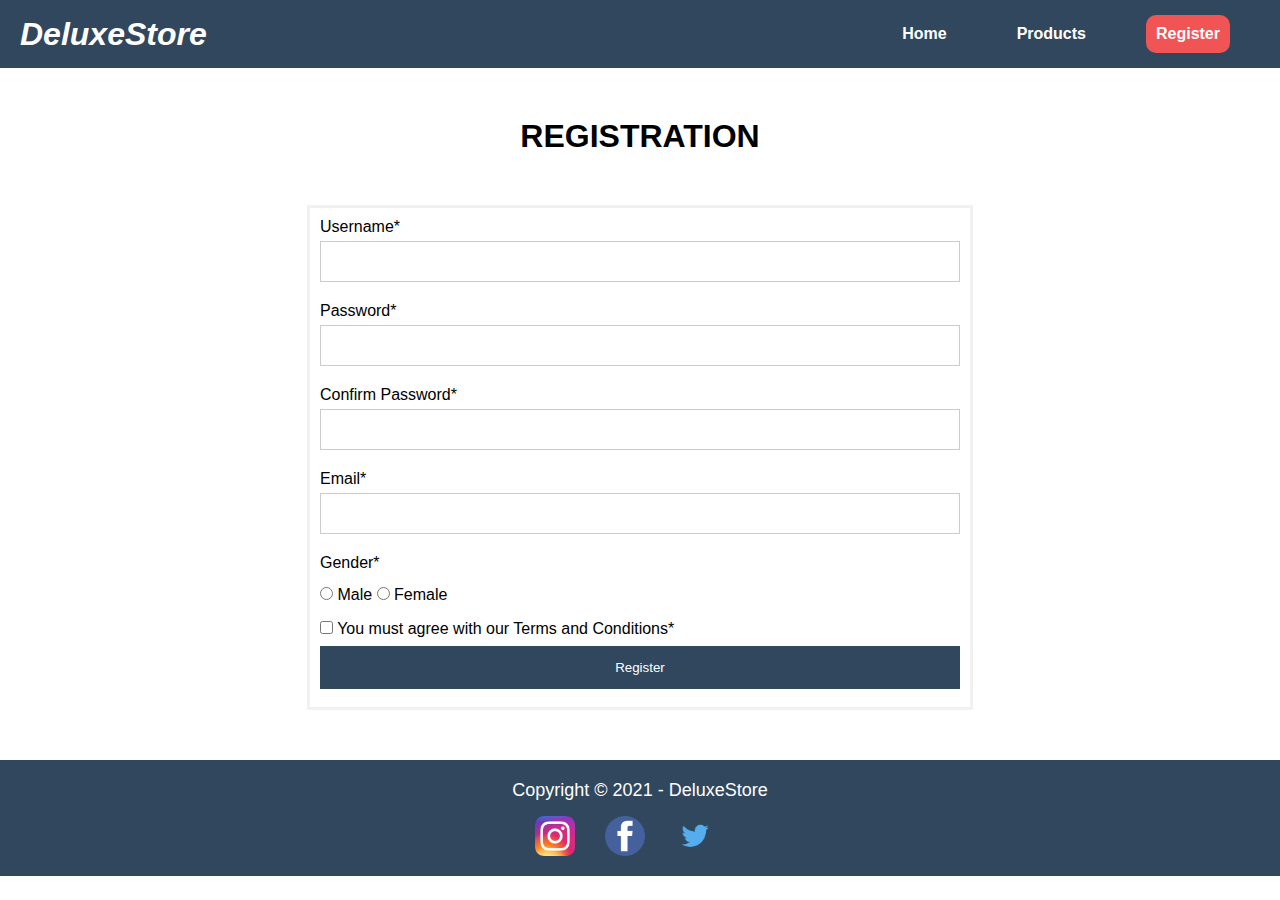
<file: register.html>
<!DOCTYPE html>
<html lang="en">
<head>
  <meta charset="UTF-8">
  <meta name="viewport" content="width=device-width, initial-scale=1.0">
  <title>Document</title>
  <link rel="stylesheet" href="general.css">
  <link rel="stylesheet" href="register.css">
</head>
<body>
  <div class="content-container">

    <!-- Header -->
    <header>
      <div class="navbar">
        <div class="logo">
          <h1>DeluxeStore</h1>
        </div>
    
        <nav>
          <ul>
            <li><a href="index.html">Home</a></li>
            <li><a href="product.html">Products</a></li>
            <li><a href="register.html">Register</a></li>
          </ul>
        </nav>
      </div>
    </header>

    <!-- Main -->
    <main>
      <div class="title">
        <h1>REGISTRATION</h1>
      </div>

      <form action="">
        <label for="username">Username*</label>
        <input type="text" name="username" id="username">
        <br>
        <label for="password">Password*</label>
        <input type="password" name="password" id="password">
        <br>
        <label for="repass">Confirm Password*</label>
        <input type="password" name="repass" id="repass">
        <br>
        <label for="email">Email*</label>
        <input type="email" name="email" id="email">
        <br>
        <p>Gender*</p>
        <input type="radio" name="gender" id="male">
        <label for="male">Male</label>
        <input type="radio" name="gender" id="female">
        <label for="female">Female</label>
        <br>
        <input type="checkbox" name="toc" id="toc"> 
        <label for="toc">You must agree with our Terms and Conditions*</label>
        <br>
        <button type="button" onclick="Submit()">Register</button>
      </form>
    </main>

    <footer>
      <div class="footer-desc">
        <p>Copyright &copy; 2021 - DeluxeStore</p>
      </div>
      <div class="footer-contact">
        <img src="assets/instagram-icon.png" alt="">
        <img src="assets/facebook-icon.png" alt="">
        <img src="assets/twitter-icon.png" alt="">
      </div>
    </footer>
  </div>
  <script src="script.js"></script>
</body>
</html>
</file>
<file: general.css>
* {
  margin: 0;
  padding: 0;
  font-family: 'Roboto', sans-serif;
}

/* Header */
header {
  max-width: 100%;
}

.navbar {
  display: flex;
  padding: 15px 0px;
  background-color: #30475E;
  align-items: center;
  width: 100%;
}

.logo {
  margin-left: 20px;
}

.logo h1 {
  font-style: italic;
  color: white;
}

nav {
  width: 85%;
}

nav ul {
  display: flex;
  justify-content: flex-end;
  width: 100%;
}

nav ul li {
  list-style: none;
  margin-right: 50px;
  padding: 10px 10px
}

nav ul li a {
  text-decoration: none;
  color: white;
  font-weight: 600;
}

/* Footer */
footer {
  background-color: #30475E;
  color: white;
  font-size: large;
  width: 100%;
  margin-top: 20px;
}

.footer-desc {
  padding: 20px 0px 10px 0px;
  width: 100%;
  display: flex;
  justify-content: center;
}

.footer-contact {
  padding: 5px 0px 20px 0px;
  width: 100%;
  display: flex;
  justify-content: center;
}

.footer-contact img {
  width: 40px;
  margin-right: 30px;
}

/* Responsive Tab */
@media(max-width:800px) {
  .navbar {
    justify-content: center;
   }
 
   .logo {
     margin: 10px 20px;
     font-size: small;
   }
 
   nav ul {
     justify-content: center;
   }
 
   nav ul li {
     margin-right: 20px;
   }
}

@media(max-width:450px) {
  .navbar {
    flex-direction: column;
   justify-content: center;
  }

  .logo {
    margin: 0;
  }

  nav ul {
    margin-top: 20px;
    justify-content: center;
  }

  nav ul li {
    margin-right: 0;
  }

  footer {
    font-size: medium;
  }

  .footer-contact img {
    margin: 0px 10px;
  }
}
</file>
<file: register.css>
/* Header */
nav ul li:nth-child(3) {
  background-color: #F05454;
  border-radius: 10px;
}

.title {
  margin-top: 50px;
  width: 100%;
  display: flex;
  justify-content: center;
}

form {
  border: 3px solid #f1f1f1;
  width: 50%;
  margin: 50px auto;
  padding: 10px;
}

input[type=text], input[type=email], input[type=password] {
  width: 100%;
  padding: 12px 20px;
  margin: 5px 0px 20px 0px;
  display: inline-block;
  border: 1px solid #ccc;
  box-sizing: border-box;
}

input[type=radio] {
  margin: 15px 0px 20px 0px;
  border: 1px solid #ccc;
  box-sizing: border-box;
}

button {
  background-color: #30475E;
  color: white;
  padding: 14px 20px;
  margin: 8px 0;
  border: none;
  cursor: pointer;
  width: 100%;
}

button:hover {
  opacity: 0.8;
}

@media(max-width:800px) {
  .title h1 {
    font-size: x-large;
  }

  form {
    width: 80%;
  }
}

@media(max-width:400px) {
  label {
    font-size: small;
  }
}
</file>
